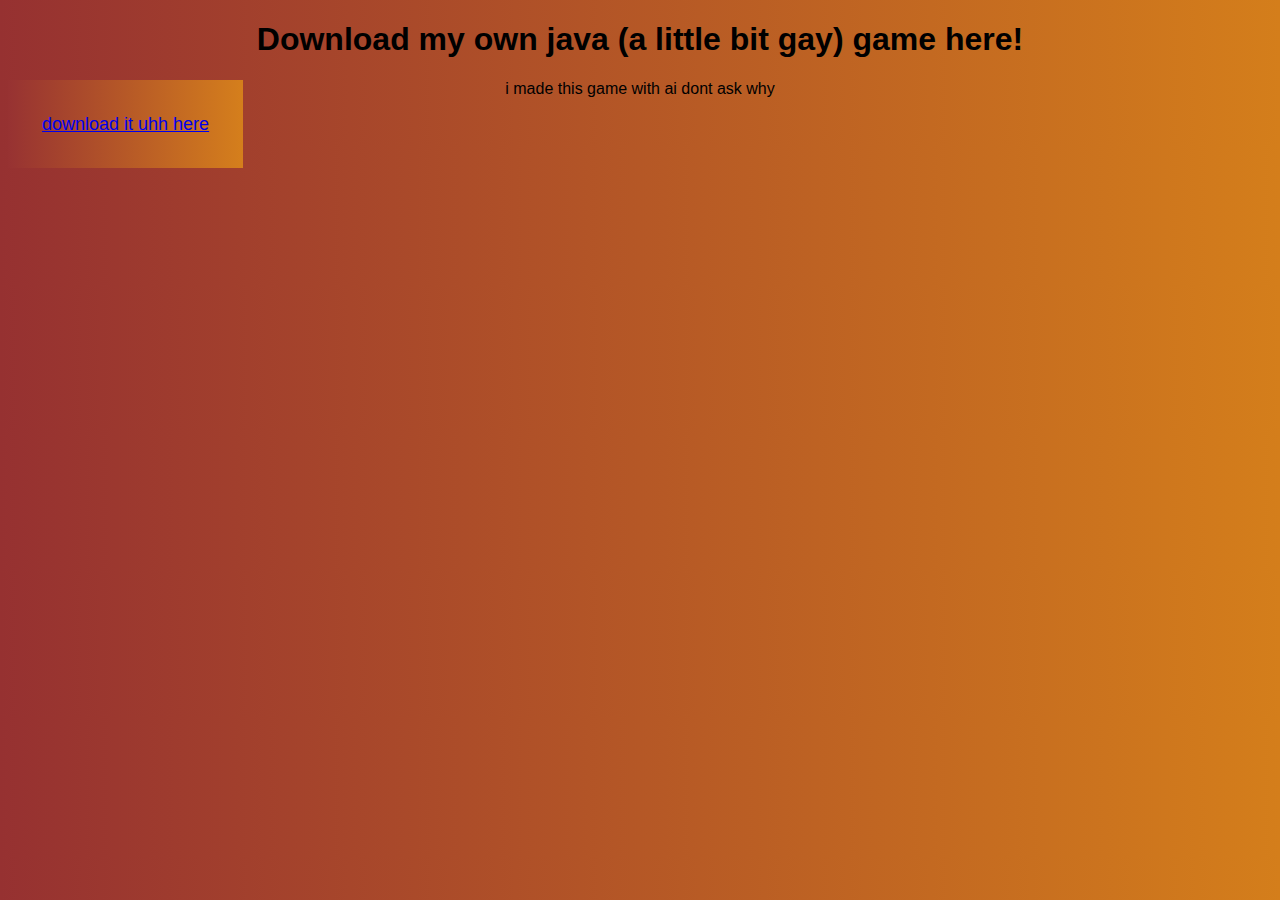
<file: index.html>
<!DOCTYPE html>
<html lang="en">
<head>
    <meta charset="UTF-8">
    <meta name="viewport" content="width=device-width, initial-scale=1.0">
    <title>Download my java file</title>
    <link rel="stylesheet" href="./style.css">
    <h1 style="font-family: 'Roboto', sans-serif;">Download my own java (a little bit gay) game here!</h1>
    <p style="font-family: 'Roboto', sans-serif;">i made this game with ai dont ask why</p>
    <a href="Download/index.html" style="font-family: 'Roboto', sans-serif;">download it uhh here</a>
</head>
<body>
    
</body>
</html>
</file>
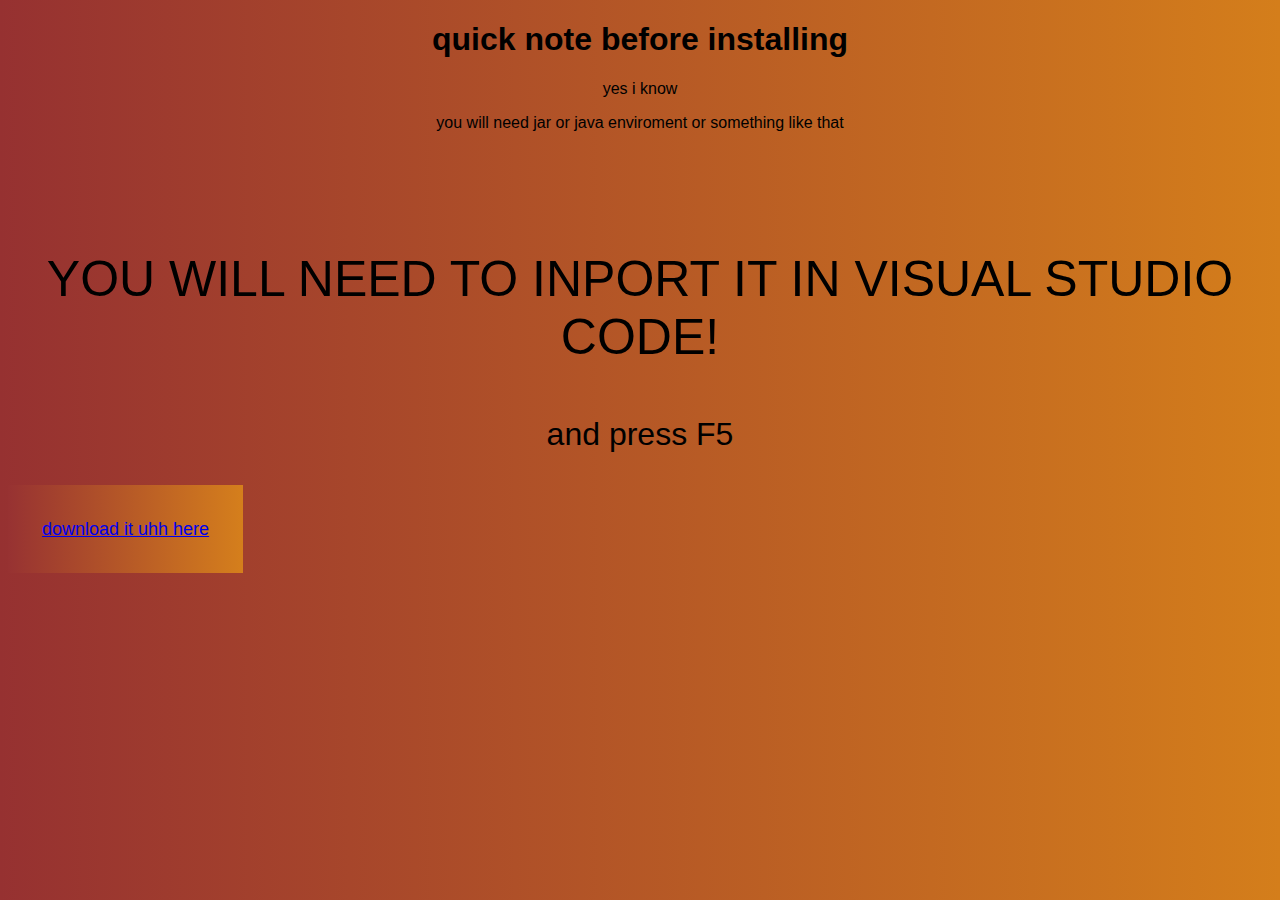
<file: Download/index.html>
<!DOCTYPE html>
<html lang="en">
<head>
    <meta charset="UTF-8">
    <meta name="viewport" content="width=device-width, initial-scale=1.0">
    <title>Download my java file</title>
    <link rel="stylesheet" href="./style.css">
</head>
<body>
    <h1 style="font-family: 'Roboto', sans-serif;">quick note before installing</h1>
    <p style="size: 200px; font-family: 'Roboto', sans-serif;">yes i know </p>
    <p style="size: 200px; font-family: 'Roboto', sans-serif;">you will need jar or java enviroment or something like that</p>
    <p style="font-family: 'Roboto', sans-serif; visibility: hidden; "> d</p>
    <p style="font-family: 'Roboto', sans-serif; visibility: hidden; "> d</p>
    <p style="font-family: 'Roboto', sans-serif; font-size: 50px; text-shadow:black; "> YOU WILL NEED TO INPORT IT IN VISUAL STUDIO CODE!</p>
    <p style="font-family: 'Roboto', sans-serif; visibility: none; font-size: xx-large; "> and press F5</p>
    <p style="font-family: 'Roboto', sans-serif; visibility: hidden; "> d</p>
    <p style="font-family: 'Roboto', sans-serif; visibility: none; "> </p>
    <a href="App.java" download="App.java" style="visibility: visible; text-align: center; font-family: 'Roboto', sans-serif;">download it uhh here</a>

    
</body>
</html>
</file>
<file: style.css>
h1{
    text-align: center;
    size: 90px;
}

p{
    font-display: none;
    text-align: center;
}

a{
     text-align: right;
     background-size: 3mm ;
     padding: 34px;
     text-shadow: black;
     font-size: large;
     background: linear-gradient(to left, rgb(213, 127, 28), rgb(151,50,50));
}
body{
    background: linear-gradient(to left, rgb(212, 126, 27), rgb(150, 49, 49))
}
</file>
<file: Download/style.css>
h1{
    text-align: center;
    size: 90px;
}

p{
    font-display: none;
    text-align: center;
}

a{
     text-align: right;
     background-size: 3mm ;
     padding: 34px;
     text-shadow: black;
     font-size: large;
     background: linear-gradient(to left, rgb(213, 127, 28), rgb(151,50,50));
}
body{
    background: linear-gradient(to left, rgb(212, 126, 27), rgb(150, 49, 49))
}
</file>
